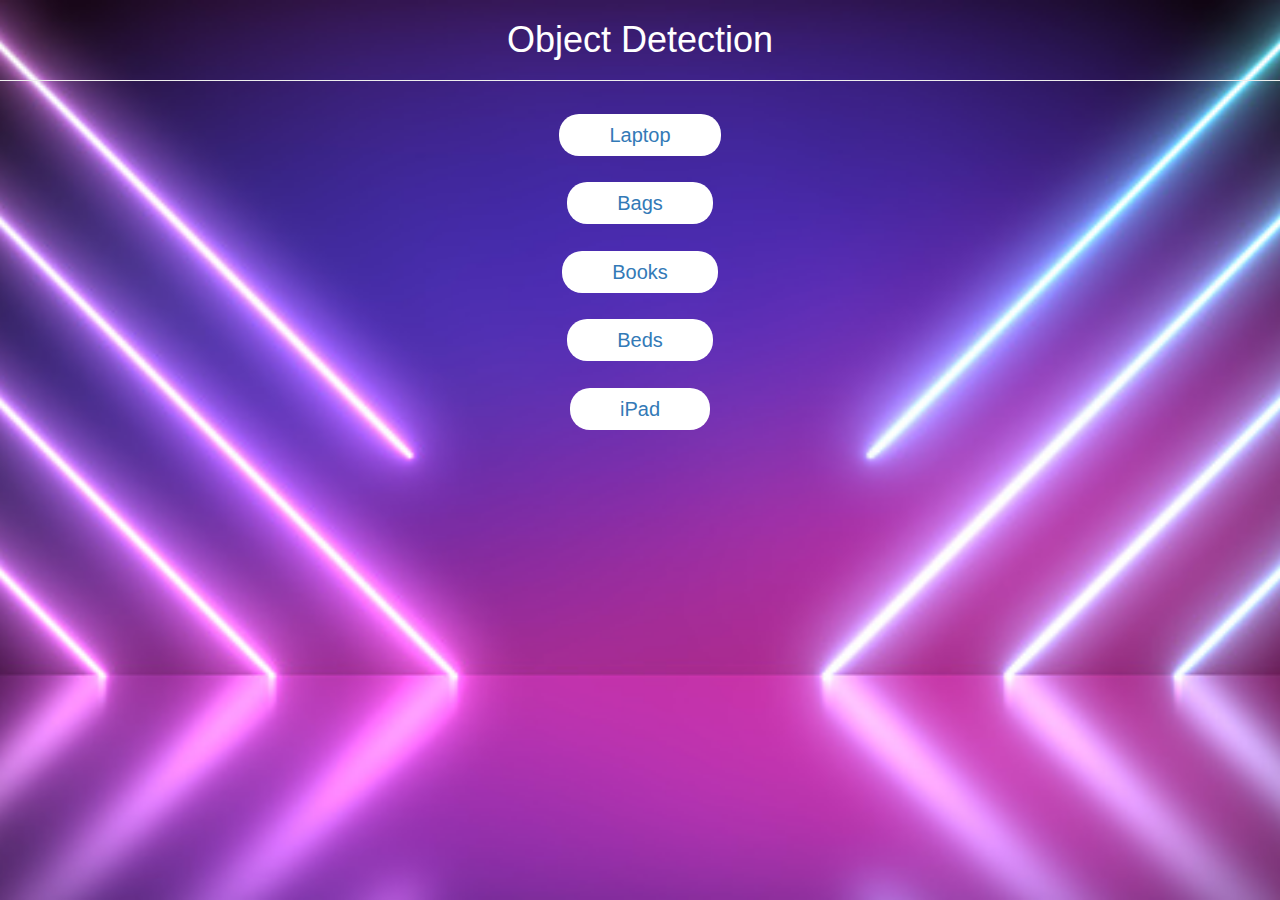
<file: index.html>
<html>
    <head>
        <title>Home | Object Detection</title>
        <meta name="viewport" content="width=device-width, initial-scale=1.0">
        <link rel="stylesheet" href="https://maxcdn.bootstrapcdn.com/bootstrap/3.4.0/css/bootstrap.min.css">
        <script src="https://ajax.googleapis.com/ajax/libs/jquery/3.4.1/jquery.min.js"></script>
        <script src="https://maxcdn.bootstrapcdn.com/bootstrap/3.4.0/js/bootstrap.min.js"></script>

        <link rel="stylesheet" type="text/css" href="style.css">
    </head>
    <body background = "background.jpg">
        <center>
            <h1>Object Detection</h1>
            <hr>
            <br>
            <a href="laptop.html">Laptop</a>
            <br>
            <br>
            <br>
            <a href="">Bags</a>
            <br>
            <br>
            <br>
            <a href="books.html">Books</a>
            <br>
            <br>
            <br>
            <a href="">Beds</a>
            <br>
            <br>
            <br>
            <a href="">iPad</a>
        </center>
    </body>
</html>
</file>
<file: style.css>
body{
    background-size: cover;
    background-position: center;
}

h1{
    color: white;
}

a{
    background-color: white;
    border-radius: 20px;
    font-size: 20px !important;
    padding: 10px;
    padding-left: 50px;
    padding-right: 50px;
    margin: 50px;
}
</file>
